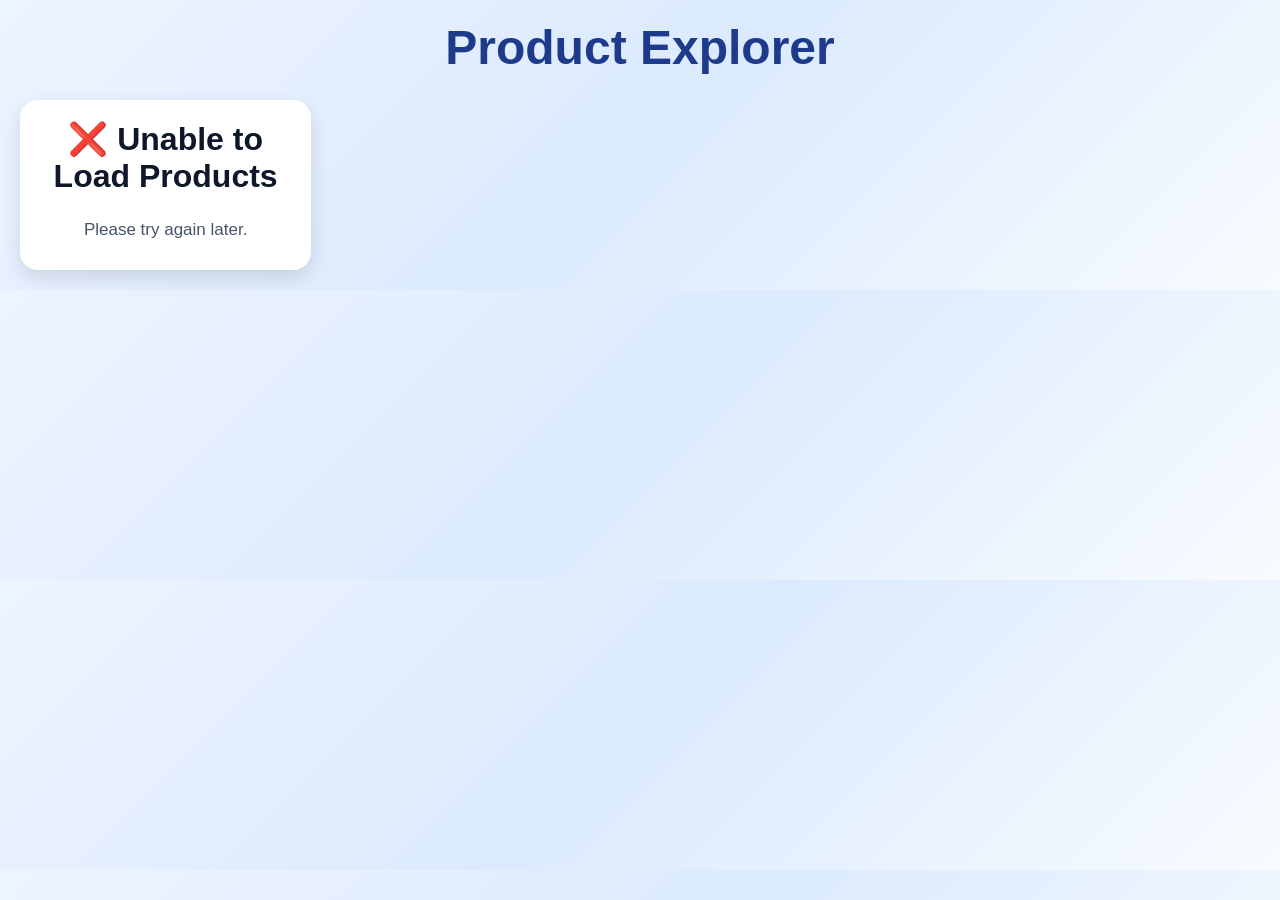
<file: Final-JS/index.html>
<!DOCTYPE html>
<html lang="en">

<head>
    <meta charset="UTF-8">
    <meta name="viewport" content="width=device-width, initial-scale=1.0">
    <title>Product Store API</title>

    <link rel="stylesheet" href="style.css">
</head>

<body>

    <div class="container">

    <h1>Product Explorer</h1>

    <h2 id="count"></h2>

    <input type="text" id="search" placeholder="Search Product" style="display: none;">

    <div id="filters">

        <select id="category">
            <option value="all">All Categories</option>
            <option value="electronics">Electronics</option>
            <option value="jewelery">Jewellery</option>
            <option value="men's clothing">Men's Clothing</option>
            <option value="women's clothing">Women's Clothing</option>
        </select>

        <input type="number" id="price" placeholder="Maximum Price">

    </div>

    <div id="products"></div>

</div>

    <script src="script.js"></script>

</body>

</html>
</file>
<file: Final-JS/style.css>
*{
    margin:0;
    padding:0;
    box-sizing:border-box;
    font-family:Arial, Helvetica, sans-serif;
}

body{
    background:linear-gradient(135deg,#eef4ff,#dbeafe,#f8fbff);
    padding:20px;
}

.container{
    max-width:1400px;
    margin:auto;
}



h1{
    text-align:center;
    font-size:48px;
    color:#1e3a8a;
    margin-bottom:15px;
    font-weight:bold;
}

h2{
    text-align:center;
    color:#0f172a;
    margin-bottom:25px;
    font-size:32px;
}

#search{
    width:100%;
    padding:15px;
    margin-bottom:20px;
    border:2px solid #2563eb;
    border-radius:10px;
    font-size:17px;
    outline:none;
    transition:.3s;
}

#search:focus{
    border-color:#0ea5e9;
    box-shadow:0 0 10px rgba(14,165,233,.4);
}

select,
#price{
    padding:12px;
    border:2px solid #2563eb;
    border-radius:8px;
    font-size:15px;
    outline:none;
    margin-bottom:20px;
    margin-right:10px;
}

select:focus,
#price:focus{
    border-color:#0ea5e9;
}

#products{
    display:grid;
    grid-template-columns:repeat(4,1fr);
    gap:25px;
}

.card{
    background:#fff;
    padding:20px;
    border-radius:18px;
    box-shadow:0 8px 20px rgba(0,0,0,.12);
    text-align:center;
    transition:.3s;
    height:auto;
}

.card:hover{
    transform:translateY(-8px);
    box-shadow:0 18px 35px rgba(37,99,235,.25);
}

.card img{
    width:180px;
    height:180px;
    object-fit:contain;
    margin-bottom:15px;
}

.card h3{
    font-size:24px;
    color:#1e293b;
    margin-bottom:15px;
    line-height:34px;
    min-height:90px;
}

.card p{
    margin-bottom:10px;
    font-size:17px;
    color:#475569;
}

.price{
    color:#16a34a;
    font-size:22px;
    font-weight:bold;
}
.rating{
    color:#f59e0b;
    font-size:18px;
    font-weight:bold;
}

#filters{
    display:none;
    margin-bottom:20px;
}

button{
    width:100%;
    padding:12px;
    margin-top:15px;
    border:none;
    border-radius:8px;
    background:#2563eb;
    color:#fff;
    font-size:17px;
    cursor:pointer;
    transition:.3s;
}

button:hover{
    background:#1d4ed8;
}

@media (max-width:1200px){

    #products{
        grid-template-columns:repeat(3,1fr);
    }

}

@media (max-width:900px){

    #products{
        grid-template-columns:repeat(2,1fr);
    }

}

@media (max-width:600px){

    #products{
        grid-template-columns:1fr;
    }

    h1{
        font-size:34px;
    }

    h2{
        font-size:26px;
    }

    .card{
        min-height:auto;
    }

    .card h3{
        font-size:18px;
        line-height:28px;
        min-height:auto;
    }

    .card img{
        width:150px;
        height:150px;
    }

}
</file>
